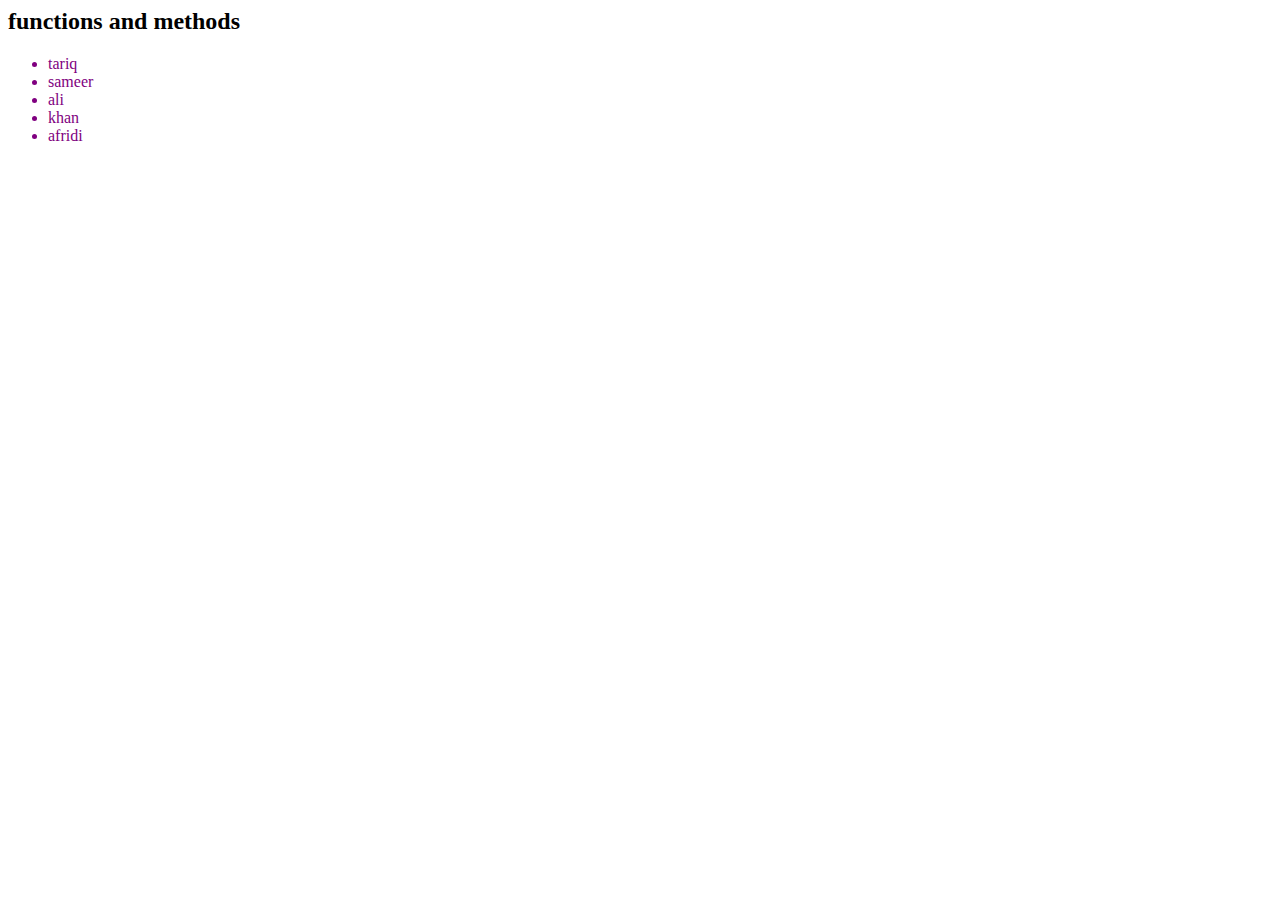
<file: chapter-4/index.html>
<html lang="en">
<head>
    <meta charset="UTF-8">
    <meta http-equiv="X-UA-Compatible" content="IE=edge">
    <meta name="viewport" content="width=device-width, initial-scale=1.0">
    <title>chapter-4</title>
</head>
<body>
    <h2>functions and methods</h2>
    <ul class="people"></ul>

    <script src="main.js"></script>
</body>
</html>
</file>
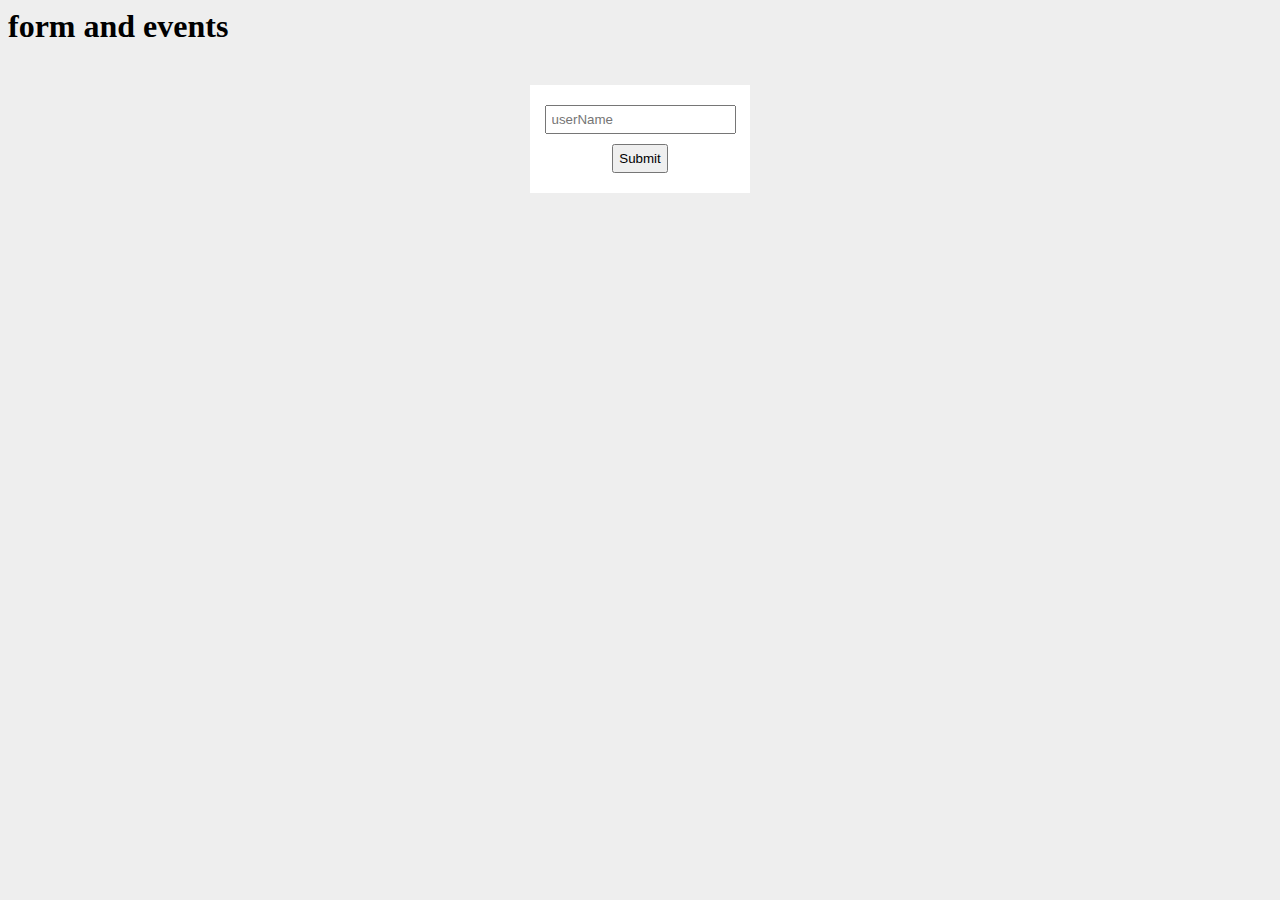
<file: chapter-7/index.html>
<html lang="en">
<head>
    <meta charset="UTF-8">
    <meta http-equiv="X-UA-Compatible" content="IE=edge">
    <meta name="viewport" content="width=device-width, initial-scale=1.0">
    <link rel="stylesheet" href="style.css">
    <title>chapter-7</title>
</head>
<body>
    <h1>form and events</h1>
    
    <form action="" class="signup-form">
        <input type="text" name="username" id="username" placeholder="userName">
        <input type="submit" name="" id="submit">
        <div class="feedback"></div>
    </form>

    <script src="main.js"></script>
</body>
</html>
</file>
<file: chapter-7/style.css>
body{
    background: #eee;
}
form{
    max-width: 200px;
    margin: 40px auto;
    background: white;
    padding: 10px;
}
input{
    display: block;
    margin: 10px auto;
    padding: 5px;
}
.userNamePatternSuccess{
border: 2px solid green;
}
.userNamePatternFail{
border: 2px solid crimson;
}
</file>
